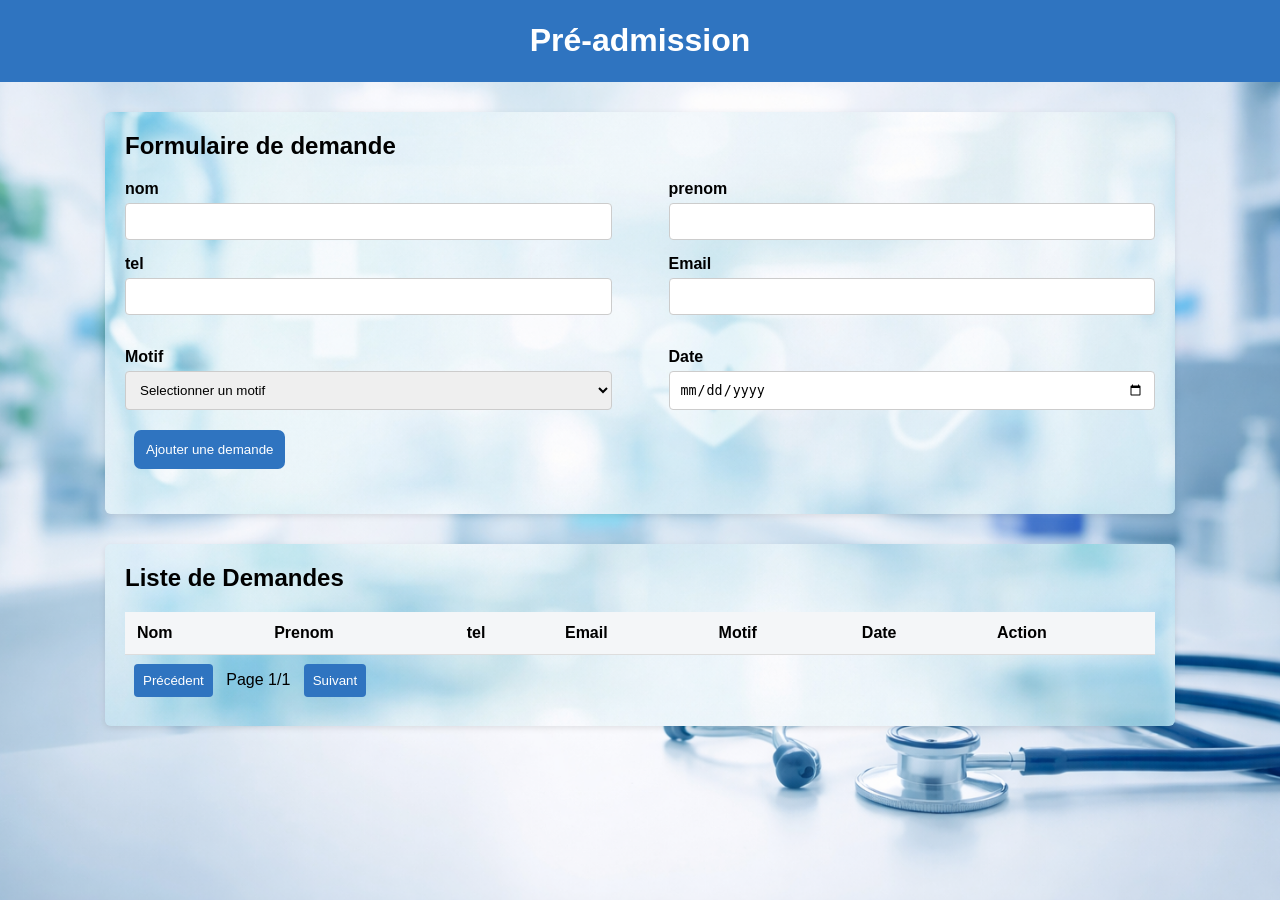
<file: index.html>
<html lang="en">
<head>
    <meta charset="UTF-8">
    <meta name="viewport" content="width=device-width, initial-scale=1.0">
    <title>Document</title>
    <link rel="stylesheet" href="style.css">
</head>
<body>
    <header class="header">
       <h1> Pré-admission</h1>
    </header>
    <main class="container">
        <div id="message" class="message"></div>

    <section class="card">
        <h2>Formulaire de demande</h2>
        <form id="FormDemande">
    <div class="form-grid">
       <div class="form-group"> <label for="name">nom</label>
        <input type="text" id="nom"></div>

        <div class="form-group">
            <label for="prenom">prenom</label>
        <input type="text" id="prenom"></div>

       <div class="form-group"> 
        <label for="tel">tel</label>
        <input type="tel" id="tel"></div>

       <div class="form-group"> 
        <label for="email">Email</label>
        <input type="text" id="email"><br></div>

       <div class="form-group"> 
        <label for="motif" >Motif</label>
        <select name="" id="motif" ><option value="">Selectionner un motif</option>
        <option value="Consultation">Consultation</option>
        <option value="Examens">Examens</option>
        <option value="Urgence">Urgence</option>
                                </select></div>

        <div class="form-group">
        <label for="date">Date</label>
        <input type="date" id="date"></div>
                                             </div>
        <button type="submit" class="btn-primary"  >Ajouter une demande</button>
                            </form>
                                </section>
        <section class="card">
        <h2>Liste de Demandes</h2>
        <div class="table-wrapper"><table >
            <thead>
             <tr>
                <th>Nom</th>
                <th>Prenom</th>
                <th>tel</th>
                <th>Email</th>
                <th>Motif</th>
                <th>Date</th>
                <th>Action</th>
            </tr>
                </thead>
        <tbody  id="tableBody">
                              </tbody>
                                </table></div>
<div class="pagination">
  
<button id="prevBtn">Précédent</button>
  <span id="pageInfo"></span>
  <button id="nextBtn">Suivant</button></div>
                                    </section>
                                          </main>
<script src="script.js"></script>
</body>
</html>
</file>
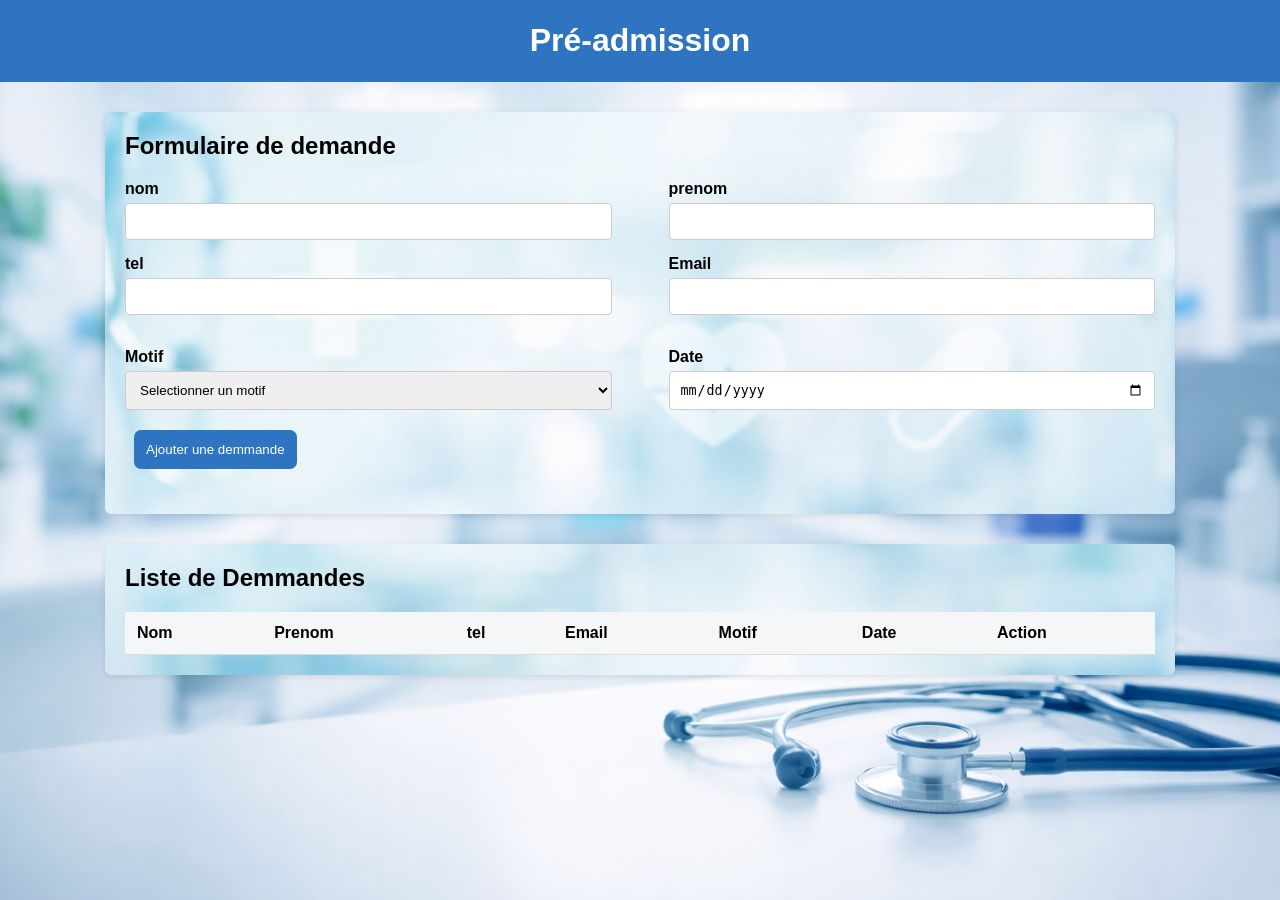
<file: inde.html>
<html lang="en">
<head>
    <meta charset="UTF-8">
    <meta name="viewport" content="width=device-width, initial-scale=1.0">
    <title>Document</title>
    <link rel="stylesheet" href="style.css">
</head>
<body>
    <header class="header">
       <h1> Pré-admission</h1>
    </header>
    <main class="container">
        <div id="message" class="message"></div>

    <section class="card">
        <h2>Formulaire de demande</h2>
        <form id="FormDemande">
    <div class="form-grid">
       <div class="form-group"> <label for="name">nom</label>
        <input type="text" id="nom"></div>

        <div class="form-group">
            <label for="prenom">prenom</label>
        <input type="text" id="prenom"></div>

       <div class="form-group"> 
        <label for="tel">tel</label>
        <input type="tel" id="tel"></div>

       <div class="form-group"> 
        <label for="email">Email</label>
        <input type="text" id="email"><br></div>

       <div class="form-group"> 
        <label for="motif" >Motif</label>
        <select name="" id="motif" ><option value="">Selectionner un motif</option>
        <option value="Consultation">Consultation</option>
        <option value="Examens">Examens</option>
        <option value="Urgence">Urgence</option>
                                </select></div>

        <div class="form-group">
        <label for="date">Date</label>
        <input type="date" id="date"></div>
                                             </div>
        <button type="submit" class="btn-primary"  >Ajouter une demmande</button>
                            </form>
                                </section>
        <section class="card">
        <h2>Liste de Demmandes</h2>
        <table >
            <thead>
             <tr>
                <th>Nom</th>
                <th>Prenom</th>
                <th>tel</th>
                <th>Email</th>
                <th>Motif</th>
                <th>Date</th>
                <th>Action</th>
            </tr>
                </thead>
        <tbody  id="tableBody">
                              </tbody>
                                </table>
                                    </section>
                                          </main>
<script src="script.js"></script>
</body>
</html>
</file>
<file: style.css>
*{
    box-sizing: border-box
}
body {
  margin: 0;
  font-family: Arial, sans-serif;
  background-image: url('Images/clinique.png');
  background-size: cover;       /* couvre tout l'écran */
  background-position: center;  /* centre l'image */
  background-repeat: no-repeat;
  background-attachment: fixed; /* reste fixe au scroll */
}

.header{
   text-align: center;
   background-color: #2f74c0;
  color: white;
  padding: 1px;
}
.container {
  max-width: 1100px;
  margin: 30px auto;
  padding: 0 15px;
}
.card{
   
    padding: 20px;
    margin-bottom: 30px;
     border-radius: 6px;
  box-shadow: 0 2px 6px rgba(0,0,0,0.1);
   background-image: url('Images/cl.png');
  background-size: cover;       /* couvre tout l'écran */
  background-position: center;  /* centre l'image */
  background-repeat: no-repeat;
  background-attachment: fixed; /* reste fixe au scroll */
}
h2{
    margin-top: 0;
}
.form-grid {
  display: grid;
  grid-template-columns: repeat(2, 1fr);
  gap: 15px 57px;  /* 15 px sur axe Y et 57px sur X */
  
}
.form-group{
    display: flex;
    flex-direction: column;
}
label{
    margin-bottom: 5px;
    font-weight: bold;
}

input,select{
    padding: 10px;
    border-radius: 4px;
  border: 1px solid #ccc;
    
}
.btn-primary{
     margin-top: 20px;
  padding: 12px;
  background-color: #2f74c0;
  color: white;
  border: none;
  border-radius: 7px;
  cursor: pointer;
}
.btn-primary:hover{
background-color: rgb(93, 93, 240);
}
.message{
    margin-bottom: 20px;
    padding: 16px;
    border-radius: 4px;
    display: none;
}
.table-wrapper {
  overflow-x: auto;
}

.message.success {
  background-color: #e6f6ea;
  color: #2d7a3e;
  border: 1px solid #2d7a3e;
}
.success::before { content: "✔";}

.message.error {
  background-color: #fdecea;
  color: #b3261e;
  border: 1px solid #b3261e;
}
.error::before { content: "✖";}
table {
  width: 100%;
  border-collapse: collapse;
}

th, td {
  padding: 12px;
  border-bottom: 1px solid #ddd;
  text-align: left;
}

th {
  background-color: #f4f6f8;
}
.btn-delete {
  background-color: #e74c3c;
  color: white;
  border: none;
  padding: 6px 10px;
  border-radius: 4px;
  cursor: pointer;
}

.btn-delete:hover {
  background-color: #c0392b;
}
button{
  margin: 9px;
  padding: 9px;
  color: white;
  border-radius: 4px ;
   border: none;
 background-color:  #2f74c0;
 cursor: pointer;
  
}
button:hover {
  background-color: rgb(93, 93, 240);
}
/* === Responsive === */
@media screen and (max-width: 992px) {
  .form-grid {
    grid-template-columns: 1fr; /* une seule colonne pour tablettes */
    gap: 1px;
  }

  .card {
    padding: 15px;
  }

  .container {
    margin: 20px auto;
    padding: 0 10px;
  }
}

@media screen and (max-width: 768px) {
  .header {
    font-size: 1.2rem;
    padding: 15px;
  }

  .btn-primary {
    width: 100%; /* bouton plein largeur sur mobile */
  }

  table, th, td {
    font-size: 0.9rem;
  }
  body, .card {
    background-attachment: scroll;
  }
}

@media screen and (max-width: 480px) {
  .header {
    font-size: 1rem;
  }

  .btn-primary {
    padding: 10px;
  }

  input, select {
    padding: 8px;
    font-size: 0.9rem;
  }

  h2 {
    font-size: 1.3rem;
  }
}
</file>
